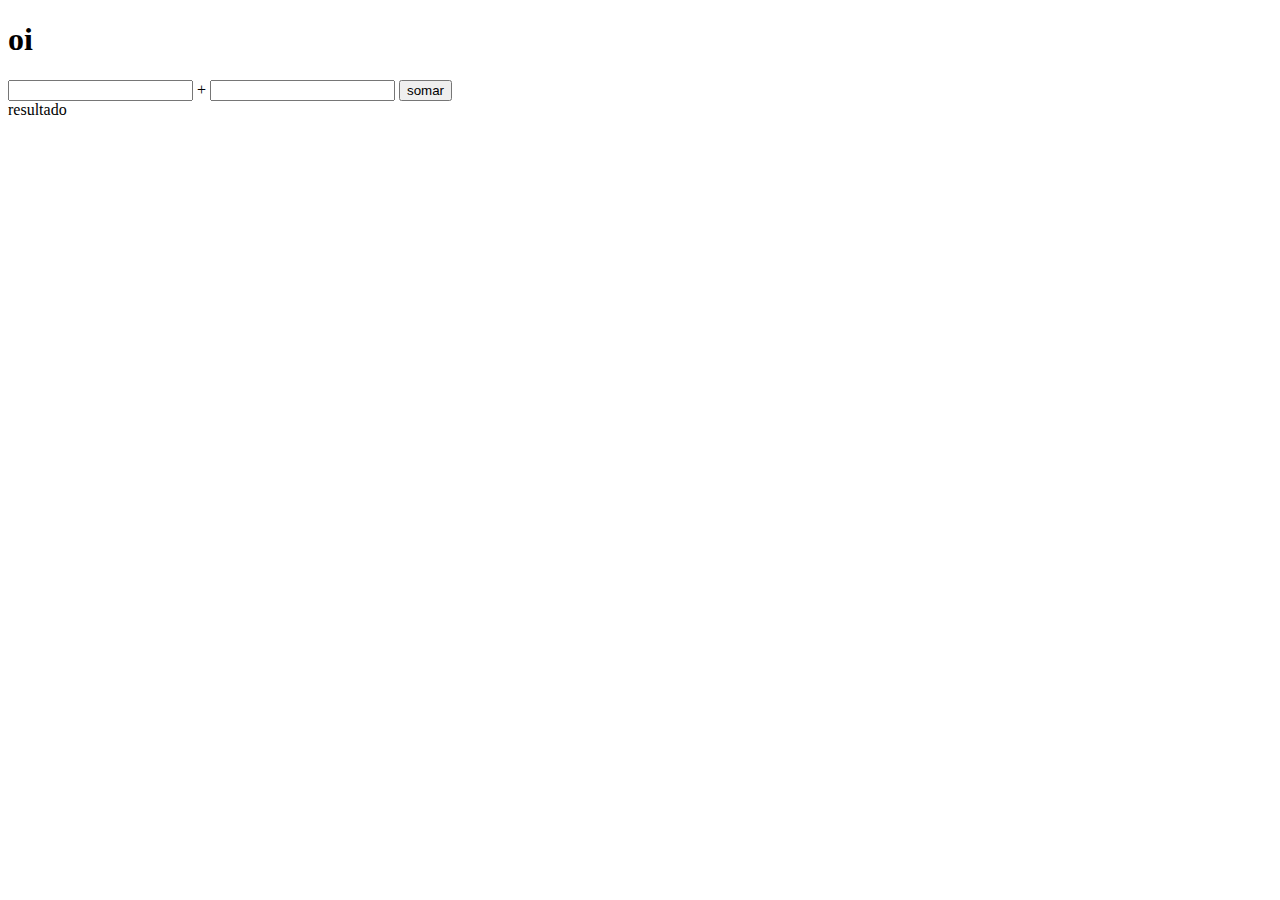
<file: corinthians.html>
<!DOCTYPE html>
<html lang="pt-br">
<head>
    <meta charset="UTF-8">
    <meta name="viewport" content="width=device-width, initial-scale=1.0">
    <title>Document</title>
    
</head>
<body>
    <h1>oi</h1>
    <input type="number" name="txtn1" id="txtn1"> +
    <input type="number" name="txtn2" id="txtn2">
    <input type="button" value="somar" onclick="somar()">
    <div id="res">resultado</div>
    <script>
    function somar(){
        var tn1 = window.document.getElementById('txtn1');
        var tn2 = window.document.querySelector('input#txtn2');
        var res = window.document.querySelector('div#res');
        var n1 =Number(tn1.value);
        var n2 =Number(tn2.value);
        var s = n1 + n2;
        res.innerHTML = s;

    }
    </script>
</body>
</html>
</file>
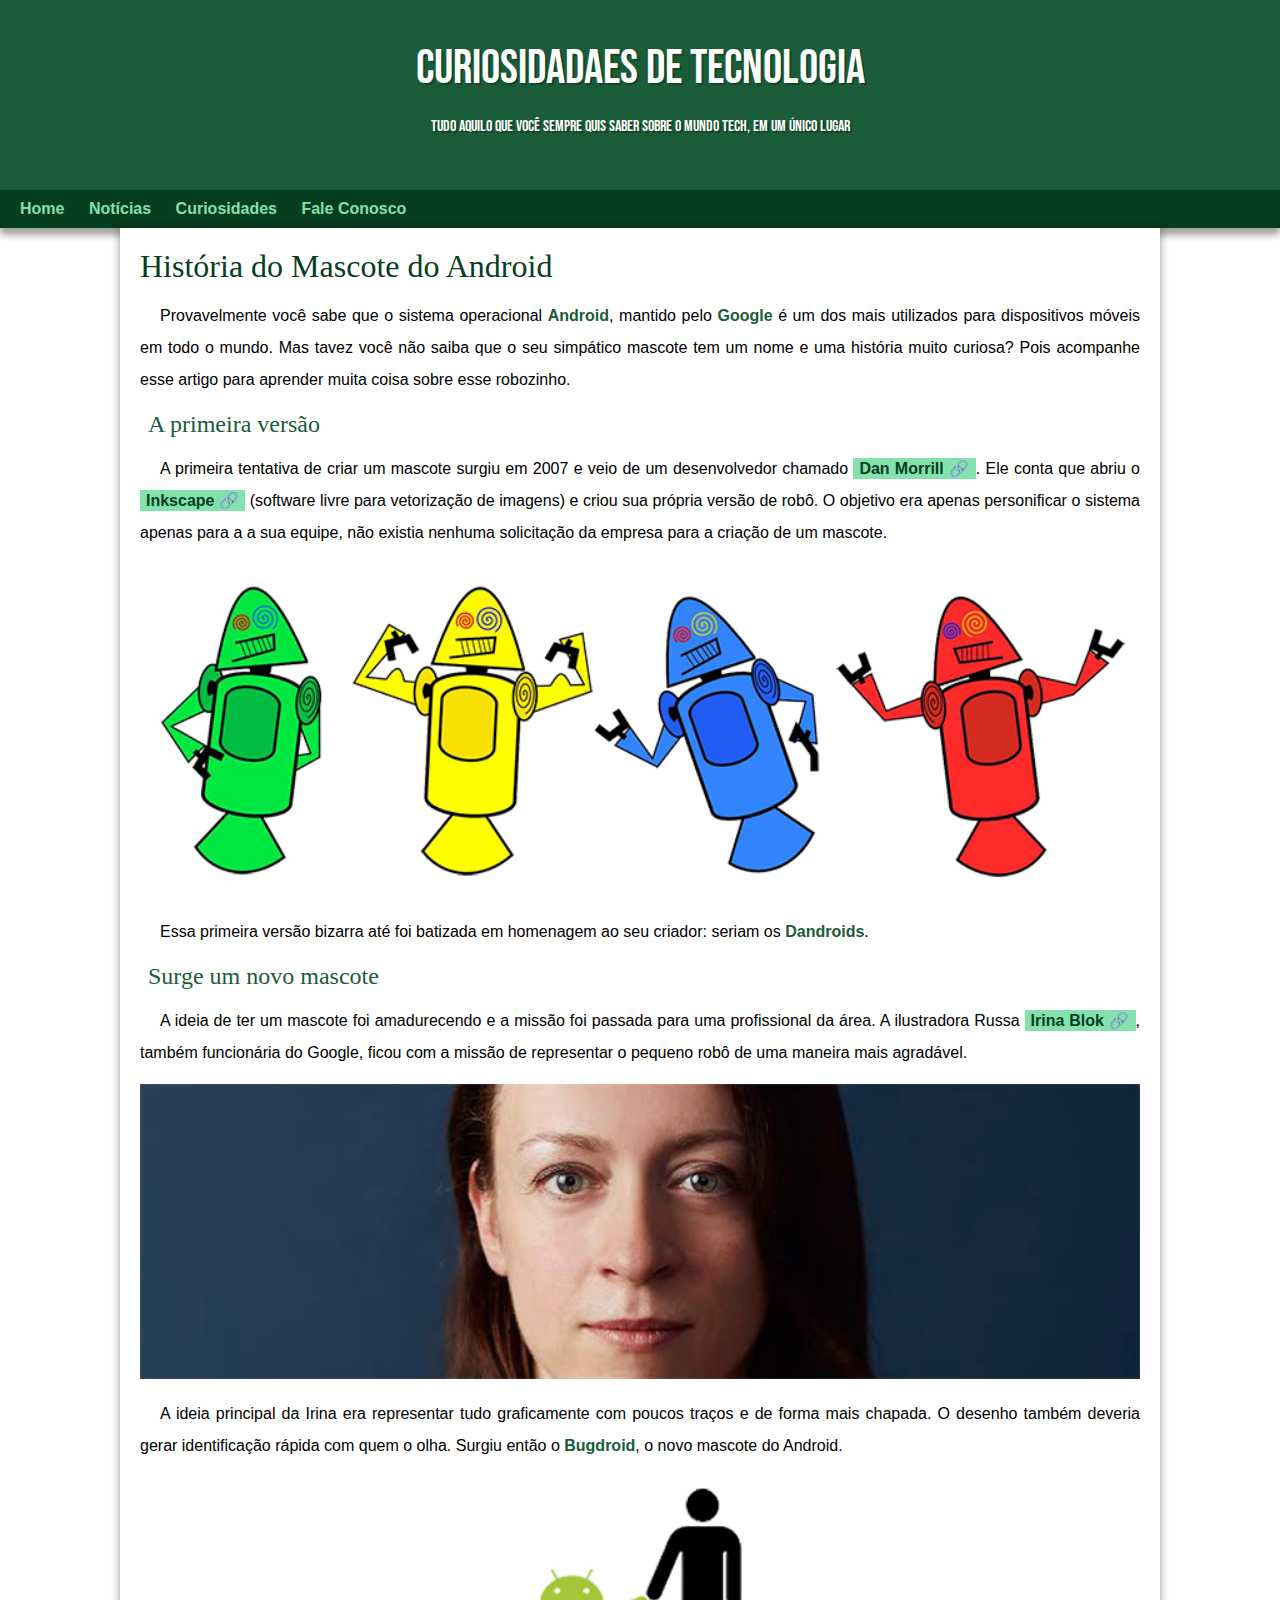
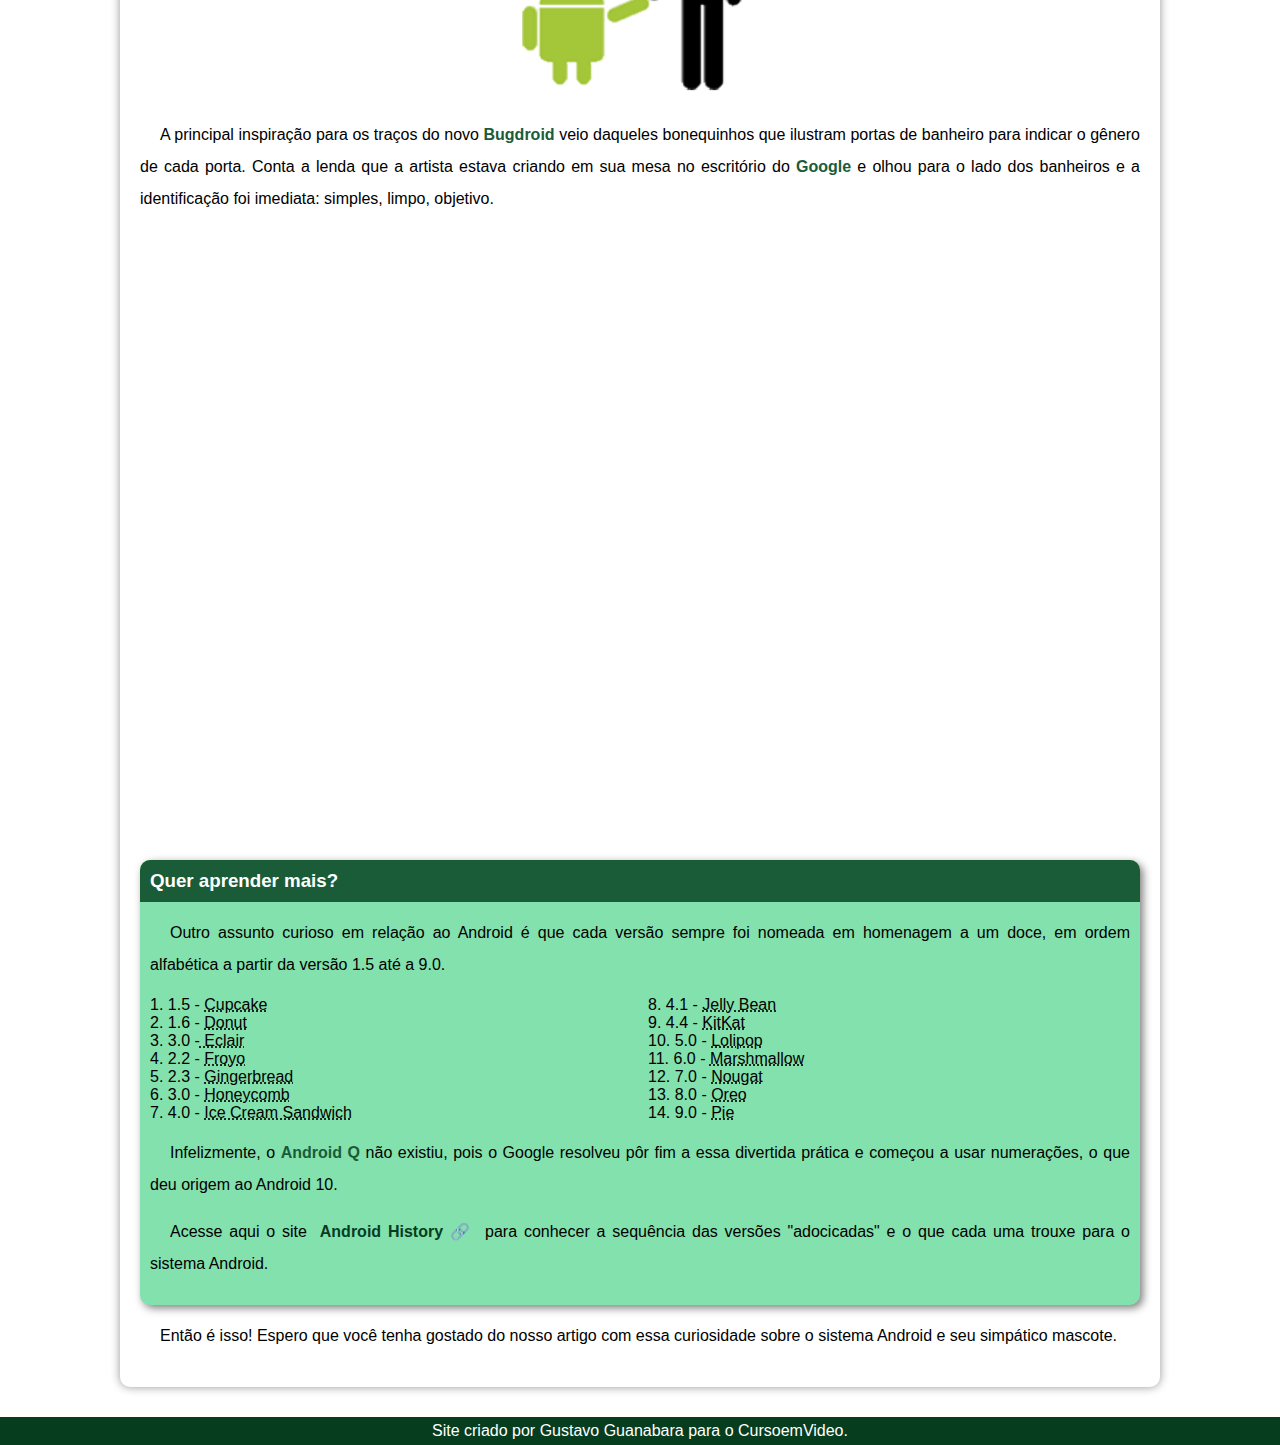
<file: htmlecss2site.html>
<!DOCTYPE html>
<html lang="pt-br">
<head>
    <meta charset="UTF-8">
    <meta name="viewport" content="width=device-width, initial-scale=1.0">
    <title>Como surgiu o android</title>
    <link rel="shortcut icon" href="imagens/favicon.ico" type="image/x-icon">
    <link rel="stylesheet" href="style/style.css">
</head>
<body>
    <header>
        <h1>
            Curiosidadaes de tecnologia
        </h1>
        <p>Tudo aquilo que você sempre quis saber sobre o mundo Tech, em um único lugar</p>
    </header>
    <nav>
        <a href="#">Home</a>
        <a href="#">Notícias</a>
        <a href="#">Curiosidades</a>
        <a href="#">Fale Conosco</a>
    </nav>
    <main>
        <article>
            <h1>História do Mascote do Android</h1>

        <p>Provavelmente você sabe que o sistema operacional <strong>Android</strong>, mantido pelo <strong>Google</strong> é um dos mais utilizados para dispositivos móveis em todo o mundo. Mas tavez você não saiba que o seu simpático mascote tem um nome e uma história muito curiosa? Pois acompanhe esse artigo para aprender muita coisa sobre esse robozinho.</p>

        <h2>A primeira versão</h2>

        <p>A primeira tentativa de criar um mascote surgiu em 2007 e veio de um desenvolvedor chamado <a href="https://danmorrill.org/" target="_blank" class="externo">Dan Morrill</a>. Ele conta que abriu o <a href="https://inkscape.org/pt-br/" target="_blank" class="externo">Inkscape</a> (software livre para vetorização de imagens) e criou sua própria versão de robô. O objetivo era apenas personificar o sistema apenas para a a sua equipe, não existia nenhuma solicitação da empresa para a criação de um mascote.</p>

        <picture>
            <source media="(max-width:600px )" srcset="imagens/dan-droids-pq.png"><img src="imagens/dan-droids.png" alt="0"></picture>
        <p>Essa primeira versão bizarra até foi batizada em homenagem ao seu criador: seriam os <strong>Dandroids</strong>.</p>

        <h2>Surge um novo mascote</h2>

        <p>A ideia de ter um mascote foi amadurecendo e a missão foi passada para uma profissional da área. A ilustradora Russa <a href="https://www.irinablok.com/android" target="_blank" class="externo">Irina Blok</a>, também funcionária do Google, ficou com a missão de representar o pequeno robô de uma maneira mais agradável.</p>

        <picture>
            <source media="(max-width:600px )" srcset="imagens/irina-blok-pq.jpg"><img src="imagens/irina-blok.jpg" alt="0"></picture>

        <p>A ideia principal da Irina era representar tudo graficamente com poucos traços e de forma mais chapada. O desenho também deveria gerar identificação rápida com quem o olha. Surgiu então o <strong>Bugdroid</strong>, o novo mascote do Android.</p>

        <img src="imagens/bugdroid.png" alt="bugdroid" class="pequena">

        <p>A principal inspiração para os traços do novo <strong>Bugdroid</strong> veio daqueles bonequinhos que ilustram portas de banheiro para indicar o gênero de cada porta. Conta a lenda que a artista estava criando em sua mesa no escritório do <strong>Google</strong> e olhou para o lado dos banheiros e a identificação foi imediata: simples, limpo, objetivo.</p>

        <div class="vídeo"><iframe width="560" height="315" src="https://www.youtube.com/embed/l2UDgpLz20M?si=7-oX1Ad_1WtcGQtn" title="YouTube video player" frameborder="0" allow="accelerometer; autoplay; clipboard-write; encrypted-media; gyroscope; picture-in-picture; web-share" referrerpolicy="strict-origin-when-cross-origin" allowfullscreen></iframe></div>

         <aside>
             <h3>Quer aprender mais?</h3> 
             
                     <p>Outro assunto curioso em relação ao Android é que cada versão sempre foi nomeada em homenagem a um doce, em ordem alfabética a partir da versão 1.5 até a 9.0.</p>
             
                     <ul>
                         <li>1.5 - <abbr title="bolo de copo">Cupcake</abbr></li>
                         <li>1.6 - <abbr title="rosquinha">Donut</abbr></li>
                         <li>3.0 -<abbr title="bomba"> Eclair</abbr></li>
                         <li>2.2 - <abbr title="iogurte congelado">Froyo</abbr></li>
                         <li>2.3 - <abbr title="biscoito de gengibre">Gingerbread</abbr></li>
                         <li>3.0 - <abbr title="favo de mel">Honeycomb</abbr></li>
                         <li>4.0 - <abbr title="sanduíche de sorvete">Ice Cream Sandwich</abbr></li>
                         <li>4.1 - <abbr title="jujuba">Jelly Bean</abbr> </li>
                         <li>4.4 - <abbr title="kitkat">KitKat</abbr></li>
                         <li>5.0 - <abbr title="pirulito">Lolipop</abbr></li>
                         <li>6.0 - <abbr title="Marshmallow">Marshmallow</abbr></li>
                         <li>7.0 - <abbr title="torrone">Nougat</abbr></li>
                         <li>8.0 - <abbr title="oreo">Oreo</abbr></li>
                         <li>9.0 - <abbr title="torta">Pie</abbr></li>
                     </ul>
             
                     <p>Infelizmente, o <strong>Android Q</strong> não existiu, pois o Google resolveu pôr fim a essa divertida prática e começou a usar numerações, o que deu origem ao Android 10.</p>
             
                     <p>Acesse aqui o site <a href="https://www.android.com/" target="_blank" class="externo">Android History</a> para conhecer a sequência das versões "adocicadas" e o que cada uma trouxe para o sistema Android.</p>
         </aside>
        <p>Então é isso! Espero que você tenha gostado do nosso artigo com essa curiosidade sobre o sistema Android e seu simpático mascote.</p>
        </article>
    </main>
    <footer>
        <p>Site criado por Gustavo Guanabara para o CursoemVideo.</p>
    </footer>
</body>
</html>
</file>
<file: style/style.css>
@charset "utf-8";

@import url('https://fonts.googleapis.com/css2?family=Bebas+Neue&display=swap');  

@font-face {
    font-family: 'Android';
    src: url('../fontes/idroid.otf') format ('opentype'); 
    font-weight: normal;
}

:root{
    --color0:#c5ebd6;
    --color1:#83e1ad;
    --color2:#3ddc84;
    --color3:#2fa866;
    --color4:#1a5c37;
    --color5:#063d1e;

    --fontepadrao:Arial, verdana, helvetica, sans-serif;

    --fontdestaque:"Bebas Neue", sans-serif;
    --fontAndroid: "Android", cursive;
}
*{
    margin: 0%;
    padding: 0%;
}
main p{
    margin: 15px 0px;
    text-align: justify;
    text-indent: 20px;
    font-size: 1em;
    line-height: 2em;
}
main strong{
    color: var(--color4) ;
    font-weight: bold;
    
}
main a{
    text-decoration: none;
   font-weight: bold;
   color: var(--color5);
   background-color: var(--color1);
   padding: 2px 6px;
}
main a:hover{
   text-decoration: underline;
   color: var(--color4);
}


body{
    background-image: linear-gradient(to botton, --color3, --color5);
    font-family: var(--fontepadrao);
}

a.externo::after{
    content: '\00a0\1f517';
}

header{
    background-color: var(--color4);
    min-height: 150px;
    text-align: center;
    padding-top: 40px;
}
header >h1{
    color: white;
    font-family: var(--fontdestaque);
    font-size: 3em;
    font-weight: normal;
    margin-bottom: 20px;
    text-shadow: 2px 2px  0px rgba(0, 0, 0, 0.268);
}
header > p{
    font-family: var(--fontdestaque);
    font-size: 1,2em;
    color: white;
    max-width: 500px;
    padding-right: 10px;
    padding-left: 10px;
    margin: auto;
    padding-bottom: 20px;
    text-shadow: 2px 2px  0px rgba(0, 0, 0, 0.312);
}
nav{
    background-color: var(--color5);
    padding: 10px;
    box-shadow: 0px 7px 7px rgba(0, 0, 0, 0.367);
}
nav > a{
    color: var(--color1);
    padding: 10px;
    border-radius: 5px;
    text-decoration: none;
    font-weight: bold;
    transition-duration: 1s;
}
nav > a:hover{
    background-color: var(--color3);
    color: var(--color5);
}
main{
    min-width: 300px;
    max-width: 1000px;
    margin: auto;
    margin-bottom: 30px;
    padding: 20px;
    background-color: white;
    box-shadow:0px 0px 10px rgba(0, 0, 0, 0.419) ;
    border-bottom-left-radius: 10px;
    border-bottom-right-radius:10px ;
}
main h1{
    color: var(--color5);
    font-family: var(--fontAndroid);
    font-weight: normal;
    font-size: 1,8em;
}
main h2{
    font-family: var(--fontAndroid);
    color: var(--color4);
    font-size: 1,3em;
    font-weight: normal;
    background-image: linear-gradient(to right, --color1, transparent);
    text-indent: 8px;
}
main img{
    width: 100%;
}
main img.pequena{
    max-width: 350px;
    display: block;
    margin: auto;
}
div.vídeo{
    margin: 0px -20px 30px -20px;
    padding: 20px;
    padding-bottom: 58%;

    position: relative;
}
div.vídeo > iframe{

    position: absolute;
    top: 5%;
    left: 5%;
    width: 90%;
}
aside{
    background-color: var(--color1);
    padding: 10px;
    border-radius: 10px;
    box-shadow: 3px 3px 8px rgba(0, 0, 0, 0.512);
}
aside h3{
    background-color: var(--color4);
    color: white;
    padding: 10px;
    margin: -10px -10px 0px -10px;
    border-radius: 10px 10px 0px 0px;
}
aside > ul{
    list-style-type:\2714\00a0\00a0;
    list-style-position: inside;
    columns: 2;
}
footer{
    background-color: var(--color5);
    color: white;
    text-align: center;
    font-size: 0,8em;
    padding: 5px;
}

footer a {
    color: white;
    font-weight: bolder;
    text-decoration: none;
}

footer a:hover{
    text-decoration: underline;
    color: var(--color1);
}
</file>
